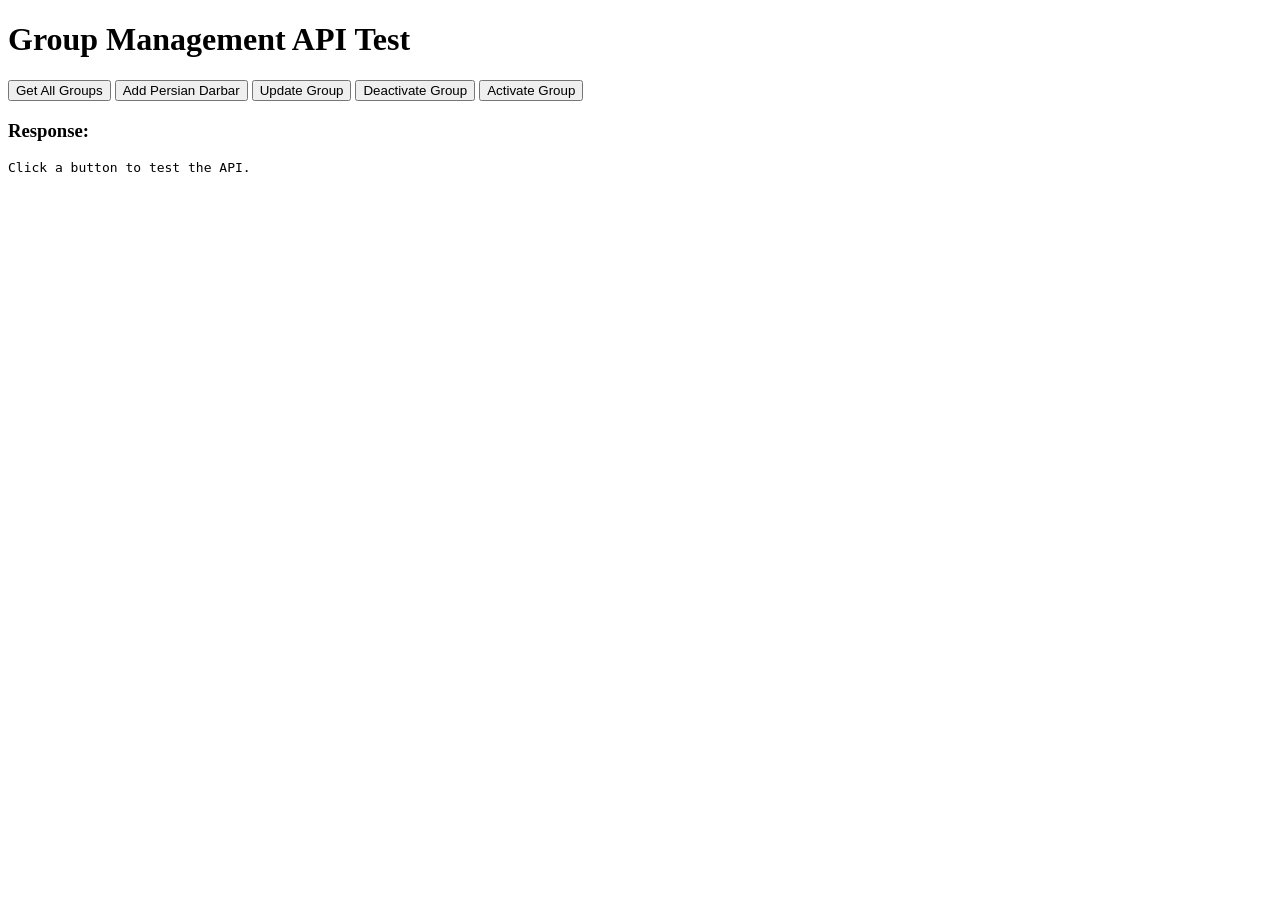
<file: frontend/group-test.html>
<!DOCTYPE html>
<html lang="en">
<head>
    <meta charset="UTF-8">
    <meta name="viewport" content="width=device-width, initial-scale=1.0">
    <title>Group API Test</title>
</head>

<body>

    <h1>Group Management API Test</h1>

    <button onclick="getGroups()">Get All Groups</button>

    <button onclick="addGroup()">Add Persian Darbar</button>

    <button onclick="updateGroup()">Update Group</button>

    <button onclick="deactivateGroup()">Deactivate Group</button>

    <button onclick="activateGroup()">Activate Group</button>

    <h3>Response:</h3>

    <pre id="result">Click a button to test the API.</pre>


    <script>

        // Get all groups
        async function getGroups() {

            try {

                const response = await fetch(
                    "http://localhost:8080/api/groups"
                );

                const data = await response.json();

                document.getElementById("result").textContent =
                    JSON.stringify(data, null, 2);

            } catch (error) {

                document.getElementById("result").textContent =
                    "Error: " + error.message;
            }
        }


        // Add group
        async function addGroup() {

            try {

                const response = await fetch(
                    "http://localhost:8080/api/groups",
                    {
                        method: "POST",

                        headers: {
                            "Content-Type": "application/json"
                        },

                        body: JSON.stringify({
                            groupName: "Persian Darbar"
                        })
                    }
                );

                const text = await response.text();

                document.getElementById("result").textContent =
                    "HTTP Status: " + response.status + "\n" +
                    "Response: " + text;

            } catch (error) {

                document.getElementById("result").textContent =
                    "Error: " + error.message;
            }
        }


        // Update group
        async function updateGroup() {

            try {

                const response = await fetch(
                    "http://localhost:8080/api/groups/1",
                    {
                        method: "PUT",

                        headers: {
                            "Content-Type": "application/json"
                        },

                        body: JSON.stringify({
                            groupName: "Persian Darbar Updated"
                        })
                    }
                );

                const text = await response.text();

                document.getElementById("result").textContent =
                    "HTTP Status: " + response.status + "\n" +
                    "Response: " + text;

            } catch (error) {

                document.getElementById("result").textContent =
                    "Error: " + error.message;
            }
        }

        // Deactivate group
async function deactivateGroup() {

    try {

        const response = await fetch(
            "http://localhost:8080/api/groups/1",
            {
                method: "DELETE"
            }
        );

        const text = await response.text();

        document.getElementById("result").textContent =
            "HTTP Status: " + response.status + "\n" +
            "Response: " + text;

    } catch (error) {

        document.getElementById("result").textContent =
            "Error: " + error.message;
    }
}

  // Activate group
async function activateGroup() {

    try {

        const response = await fetch(
            "http://localhost:8080/api/groups/1/activate",
            {
                method: "PUT"
            }
        );

        const text = await response.text();

        document.getElementById("result").textContent =
            "HTTP Status: " + response.status + "\n" +
            "Response: " + text;

    } catch (error) {

        document.getElementById("result").textContent =
            "Error: " + error.message;
    }
}


    </script>

</body>
</html>
</file>
